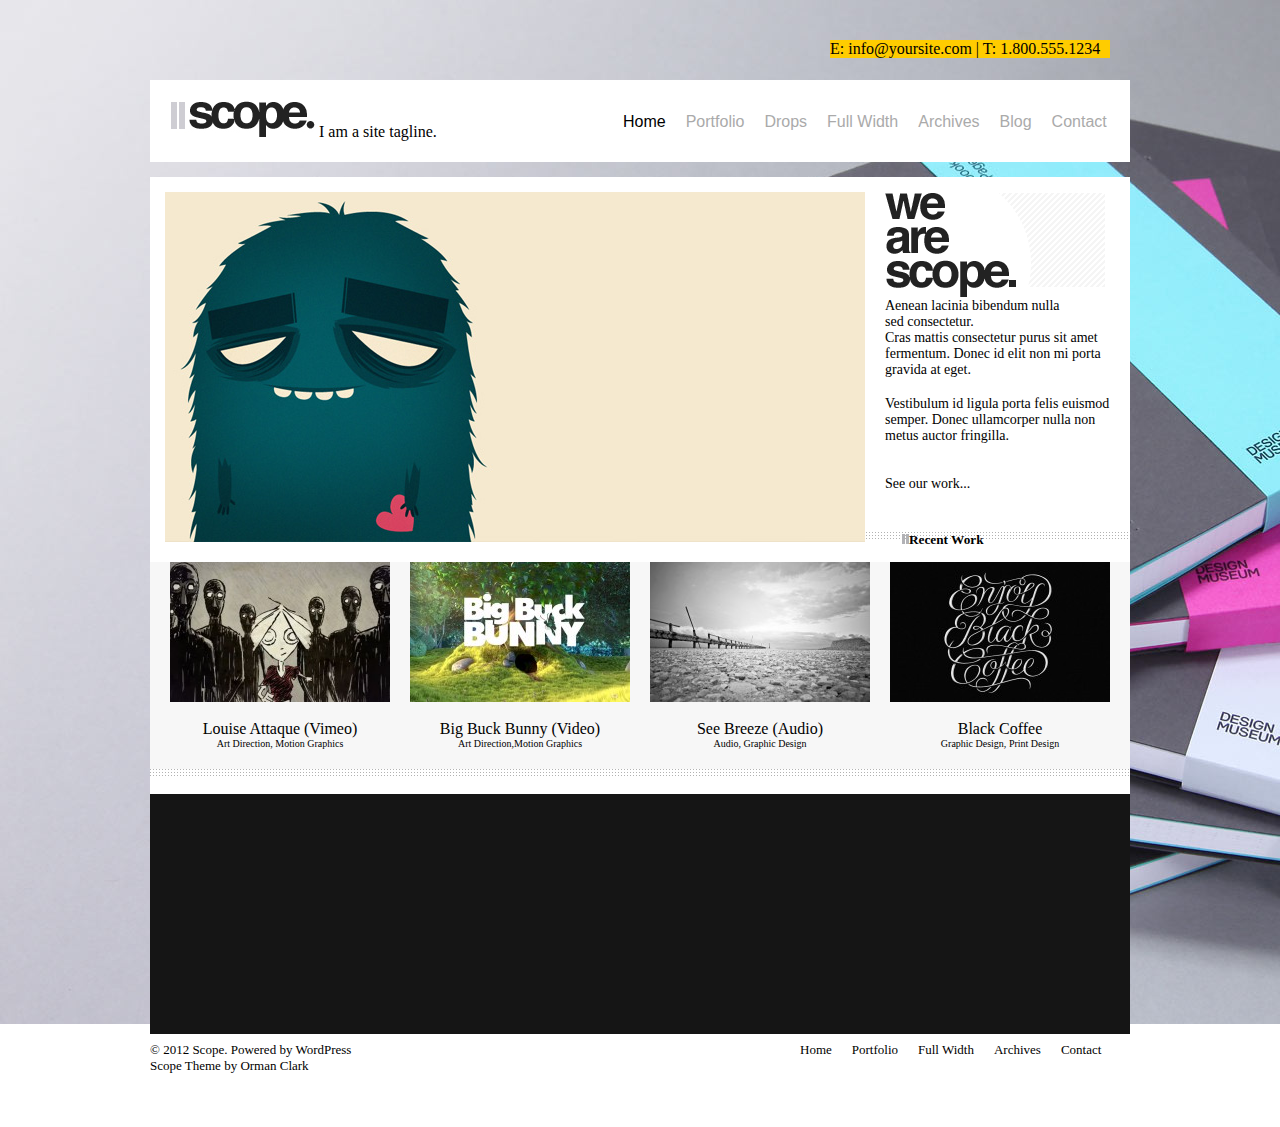
<file: Layout3/index.html>
<!DOCTYPE html PUBLIC "-//W3C//DTD XHTML 1.0 Transitional//EN" "http://www.w3.org/TR/xhtml1/DTD/xhtml1-transitional.dtd">
<html xmlns="http://www.w3.org/1999/xhtml">
<head>
<meta http-equiv="Content-Type" content="text/html; charset=utf-8" />
<title>Untitled Document</title>
<link rel="stylesheet" type="text/css" href="reset.css"  />
<link rel="stylesheet" type="text/css" href="style.css" />
</head>

<body>
<div class="container">

	<!-- INFO.......BOX  -->
	<div class="firstdiv">
		<div class="infobox">
			<p>E: info@yoursite.com | T: 1.800.555.1234</p>
		</div>
	</div>
	
	
	<!-- MeNu  -->
	<div class="menu">
		<div class="logo">
			<img src="images/logo.png" width="144" height="36" />
			I am a site tagline.
		</div>
		<div class="menubar">
			<ul>
				<li><a href="#" style="color:#000">Home</a></li>
				<li><a href="#">Portfolio</a></li>
				<li><a href="#">Drops</a></li>
				<li><a href="#">Full Width</a></li>
				<li><a href="#">Archives</a></li>
				<li><a href="#">Blog</a></li>
				<li><a href="#">Contact</a></li>
			</ul>
		</div>
	</div>
	
	
	<!-- SlideBaaar  -->
	<div class="slide">
		<div class="baner">
			<div class="train" id="train">
					<div><img src="images/slide3.jpg" width="700" height="350" /></div>
					<div><img src="images/slide2.jpg" width="700" height="350" /></div>
					<div><img src="images/slide4.jpg" width="700" height="350" /></div>
					<div><img src="images/slide.jpg" width="700" height="350" /></div>
			</div>
		<div class="nextpre">
				<ul>
					<li onclick="document.getElementById('train').style.left='0px';">p1</li>
					<li onclick="document.getElementById('train').style.left='-700px';">p2</li>
					<li onclick="document.getElementById('train').style.left='-1400px';">p3</li>
					<li onclick="document.getElementById('train').style.left='-2100px';">p4</li>
				</ul>	
		</div>
			
		</div>
		<!-- End oF Banner -->
		<div class="textslide">
			<img src="images/we-are-scope.jpg" width="220" height="106" />
			<br />
			<p>Aenean lacinia bibendum nulla<br /> sed consectetur.<br /> Cras mattis consectetur purus sit amet fermentum. Donec id elit non mi porta gravida at eget.
			</p><br />
			<p>Vestibulum id ligula porta felis euismod semper. Donec ullamcorper nulla non metus auctor fringilla.<br /><br /><br /><a href="#">See our work...</a>
			</p>
		</div>
	</div>
	
	
	<!-- Recent Work  -->
	<div class="recentwork">
		<img src="images/bg-widget-title.gif" width="7" height="10" />
		<h5>Recent Work</h5>
	</div>
	
	
	<!-- Project Gallery  -->
	<div class="projectgallery">
		<div class="agallery">
			<img src="images/d.jpg" width="220" height="140" /><br /><br />
			<a href="#">Louise Attaque (Vimeo)</a><br />
			<p><span>Art Direction,</span><span> Motion Graphics</span></p>	
		</div>
		<div class="bgallery">
			<img src="images/c.jpg" width="220" height="140" /><br /><br />
			<a href="#">Big Buck Bunny (Video)</a><br />	
			<p><span>Art Direction,</span><span>Motion Graphics</span></p>	
		</div>
		<div class="cgallery">
			<img src="images/a.jpg" width="220" height="140" /><br /><br />
			<a href="#">See Breeze (Audio)</a><br />	
			<p><span>Audio,</span> <span>Graphic Design</span></p>	
		</div>
		<div class="dgallery">
			<img src="images/b.jpg" width="220" height="140" /><br /><br />
			<a href="#">Black Coffee</a><br />	
			<p><span>Graphic Design,</span> <span>Print Design</span></p>
		</div>
	</div>
	
	
	
	<!-- Last work  -->
	<div class="lastwork"></div>
	
	
	<!-- First  Footer  -->
	<div class="firstfooter">
		<div class="first">
			<h3></h3>			
		</div>
		<div class="second"></div>
		<div class="third"></div>
	</div>
	
	
	<!-- Last  Footer  -->
	<div class="lastfooter">
		<div class="copyright">
			<p>© 2012 Scope. Powered by WordPress<br /><a href="#">Scope Theme</a> by <a href="#" >Orman Clark</a>
			</p>
		</div>
		<div class="footermenu">
			<ul>
				<li><a href="#">Home</a></li>
				<li><a href="#">Portfolio</a></li>
				<li><a href="#">Full Width</a></li>
				<li><a href="#">Archives</a></li>
				<li><a href="#">Contact</a></li>
			</ul>
		</div>
	</div>
	
	
	
	
</div>
</body>
</html>
</file>
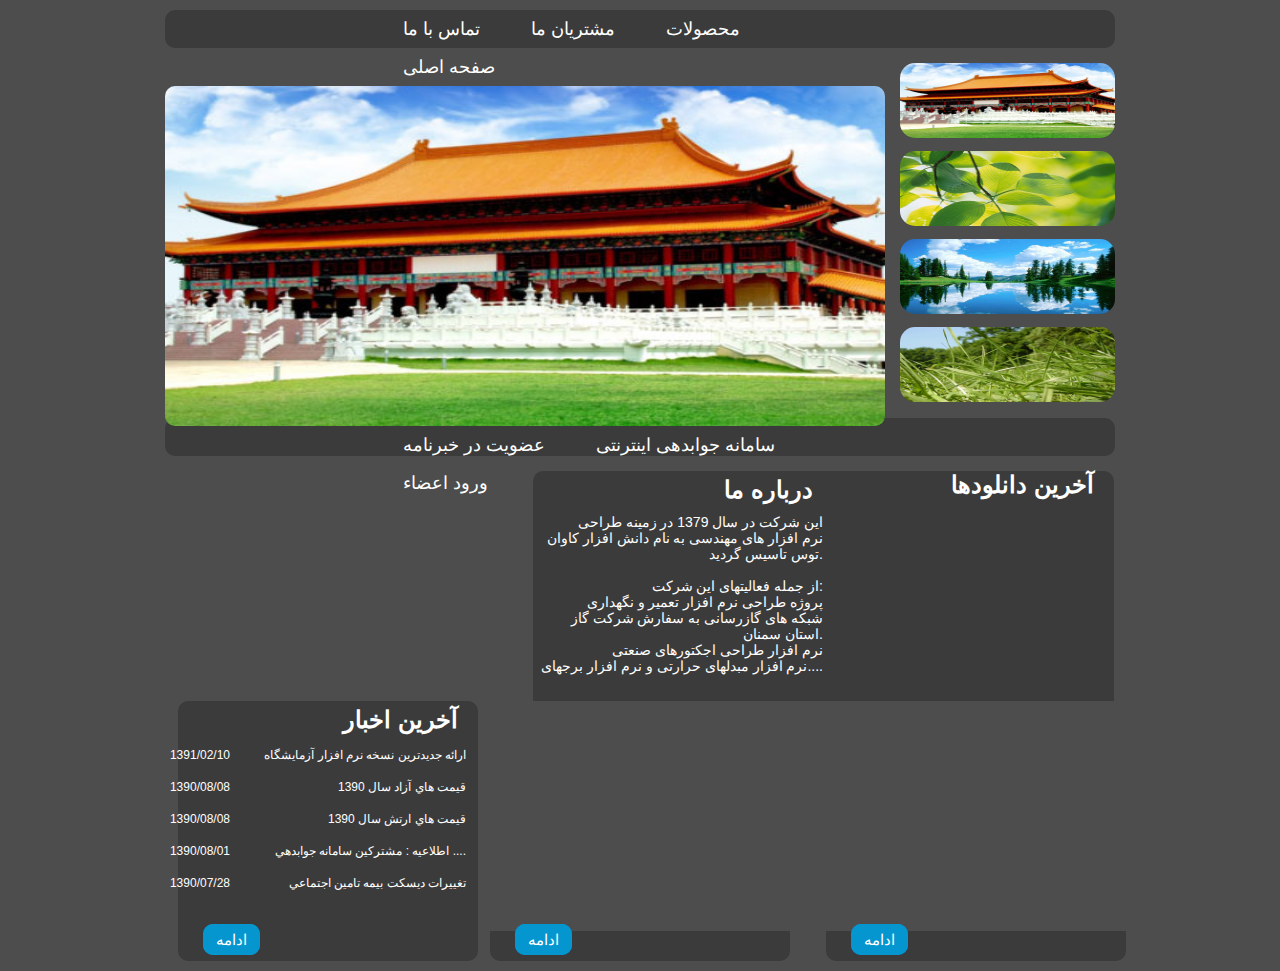
<file: Saba-Test1/index.html>
<!DOCTYPE html PUBLIC "-//W3C//DTD XHTML 1.0 Transitional//EN" "http://www.w3.org/TR/xhtml1/DTD/xhtml1-transitional.dtd">
<html xmlns="http://www.w3.org/1999/xhtml">
<head>
<meta http-equiv="Content-Type" content="text/html; charset=utf-8" />
<title>Untitled Document</title>
<link rel="stylesheet" type="text/css" href="reset.css" />
<link rel="stylesheet" type="text/css" href="mystyle.css" />
</head>
<body>
<div class="container">
	<div class="menu">
		<ul>
			<li><a href="contactUs.html">تماس با ما</a></li>	
			<li><a href="#">مشتریان ما</a></li>
			<li><a href="#">محصولات</a>
				<ul>
					<li><a href="#">H-I-S</a></li>
					<li><a href="#">Otomation</a></li>
					<li><a href="#">Clinic</a></li>
					<li><a href="#">Pathologist</a></li>
				</ul>
			</li>
			<li><a href="#">صفحه اصلی</a></li>			
		</ul>	
	</div>
	
	<!-- SlideShow -->
	<div class="slidebar">
	
		<!--  Left Of Slide -->
		<div class="leftslide">
			<div class="train" id="train">
				<div><img src="images/pic1.jpg" width="720" height="340" /></div>
				<div><img src="images/pic2.jpg" width="720" height="340" /></div>
				<div><img src="images/pic3.jpg" width="720" height="340" /></div>
				<div class="lastdiv"><img src="images/pic4.jpg" width="720" height="340" /></div>
			</div>
		</div>
		<!-- End of Left-->
		
		<!--  Right Of Slide -->
		<div class="rightslide">
			<div onmousemove="document.getElementById('train').style.left='0px';"><img src="images/pic1.jpg" width="215" height="75" /></div>
			<div onmousemove="document.getElementById('train').style.left='-720px';"><img src="images/pic2.jpg" width="215" height="75" /></div>
			<div onmousemove="document.getElementById('train').style.left='-1440px';"><img src="images/pic3.jpg" width="215" height="75" /></div>
			<div onmousemove="document.getElementById('train').style.left='-2160px';"><img src="images/pic4.jpg" width="215" height="75" /></div>		
		</div>
	</div>
	<!-- End Of Slide -->
	
	
	
	
	<!-- Second Menu -->
	<div>
		<div class="menu">
			<ul>
				<li><a href="contactUs.html">عضویت در خبرنامه</a></li>	
				<li><a href="#">سامانه جوابدهی اینترنتی</a></li>
				<li><a href="login.html">ورود اعضاء</a></li>
			</ul>
		</div>	
	<!--  End Of Second Menu  -->
	
			
	
	
	<!-- Middle Part -->
	<div	 class="middle">
	
	<!--  ABOUT  US -->
		<div class="aboutus">
			<h2>درباره ما</h2>
			<p>این شرکت در سال 1379 در زمینه طراحی<br /> نرم افزار های مهندسی به نام دانش افزار کاوان<br />.توس تاسیس گردید<br /><br />:از جمله فعالیتهای این شرکت
			<br /> پروژه طراحی نرم افزار تعمیر و نگهداری<br />شبکه های گازرسانی به سفارش شرکت گاز<br />.استان سمنان<br />
			 نرم افزار طراحی اجکتورهای صنعتی<br />....نرم افزار مبدلهای حرارتی و نرم افزار برجهای</p><br />
			<!-- -->
		</div>
		
		
		<!--  LAST NEWS  -->
		<div class="news"><h2>آخرین اخبار</h2>
			<table>
				<tr>
					<td class="subject"><p><a href="#">ارائه جديدترين نسخه نرم افزار آزمايشگاه</a></p></td>
					<td class="date"><p>1391/02/10	</p></td>
				</tr>
				<tr>
					<td class="subject"><p><a href="#">قيمت هاي آزاد سال 1390</a></p></td>
					<td class="date"><p>1390/08/08</p></td>
				</tr>
				<tr>
					<td class="subject"><p><a href="#">قيمت هاي ارتش سال 1390</a></p></td>
					<td class="date"><p>1390/08/08</p></td>
				</tr>
				<tr>
					<td class="subject"><p><a href="#">.... اطلاعيه : مشترکين سامانه جوابدهي</a></p></td>
					<td class="date"><p>1390/08/01	</p></td>
				</tr>
				<tr>
					<td class="subject"><p><a href="#">تغييرات ديسکت بيمه تامين اجتماعي</a></p></td>
					<td class="date"><p>1390/07/28		</p></td>
				</tr>
			</table>	
		
			<!-- <a class="box2" href="#">ادامه</a> -->
		</div>
		<!--  END of  Last NEWS  -->
		
		
		
		<!--  LAST DOWNLOAD   -->
		<div class="download"><h2>آخرین دانلودها</h2>
		</div>
		<!--  End of DOWNLOAD   -->
		
	</div>
	
	<!--  END OF MIDDLE -->

	<div class="middlefooter">
		<div class="middlefooter1">
			<a href="aboutus.html">ادامه</a>
		</div>				
		<div class="middlefooter2">
			<a href="#">ادامه</a>
		</div>				
		<div class="middlefooter3">
			<a  href="#">ادامه</a>
			
		</div>				
	</div>			
	
	
</div>
</body>
</html>
</file>
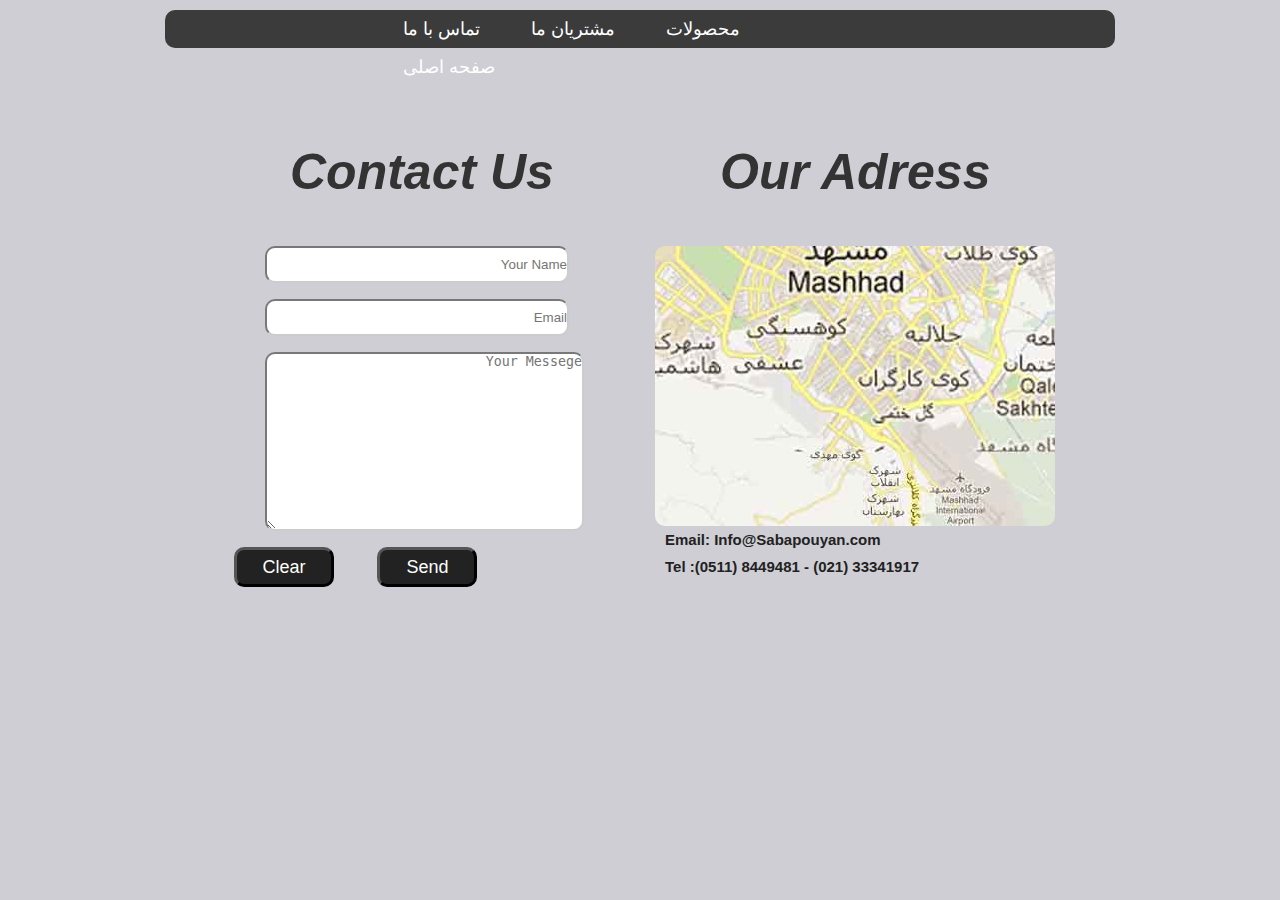
<file: Saba-Test1/contactUs.html>
<!DOCTYPE html PUBLIC "-//W3C//DTD XHTML 1.0 Transitional//EN" "http://www.w3.org/TR/xhtml1/DTD/xhtml1-transitional.dtd">
<html xmlns="http://www.w3.org/1999/xhtml">
<head>
<meta http-equiv="Content-Type" content="text/html; charset=utf-8" />
<title>Untitled Document</title>
<link rel="stylesheet" type="text/css" href="reset.css" />
<link rel="stylesheet" type="text/css" href="mystyle.css" />
</head>
<body style="background-color:#cfced4">
<div class="container">
	<div class="menu">
		<ul>
			<li><a href="#">تماس با ما</a></li>	
			<li><a href="#">مشتریان ما</a></li>
			<li><a href="#">محصولات</a>
				<ul>
					<li><a href="#">H-I-S</a></li>
					<li><a href="#">Otomation</a></li>
					<li><a href="#">Clinic</a></li>
					<li><a href="#">Pathologist</a></li>
				</ul>
			</li>
			<li><a href="index.html">صفحه اصلی</a></li>			
		</ul>	
	</div>
	<!-- End of Menu  -->
	
	<!-- Contact Partion -->
	<div class="contact">
	
	
		<div class="left">
		
			<div class="textcontact">
				<h3>Contact Us</h3>
			</div>
			<div class="name">
				<input name="name" type="text" placeholder="Your Name" />
			</div>
			<div class="email">
				<input name="email" type="email" placeholder="Email" />
			</div>
			<div class="messege">
				<textarea name="messege" placeholder="Your Messege"></textarea>
			</div>
			<div class="button">
				<input name="button" type="submit" value="Send" />
				<input name="button" type="submit" value="Clear" class="reset"/>
			</div>
		</div>
		
		<div class="right">
			<div class="textcontact">
				<h3>Our Adress</h3>
			</div>
			<div class="googlepic">
				<img src="images/google1.jpg" width="400" height="280" />
			</div>
			<div class="infoemail">
				<h4>Email: Info@Sabapouyan.com</h4>
			</div>
			<div class="tel">
				<h4>Tel :(0511) 8449481&nbsp;-&nbsp;(021) 33341917</h4>
			</div>
			
		</div>
		
		
	</div>
	<!-- End Of  Contact Partion -->		
	
</div>
</body>
</html>
</file>
<file: Layout3/style.css>
body {
	background-image:url(images/Background.jpg);
	background-repeat:no-repeat;
	background-attachment:fixed;
}
.container{
	width:980px;
	border:0px solid red;	
	padding:40px 0;
	margin:0 auto;
}
                         /*  First div ----- Infobox ---- */
div .firstdiv {
	min-height:40px;
	border:0px solid blue;
}
div .infobox {
	width:300px;	
	float:right;
}
div .infobox p{
	display:block;
	width:280px;	
	background-color:#FC0;
}
/*  End of  Yellow Infobox */
	
	
                          /*  Menu Bar And Logo */
div .menu{
	background-color:white;
	margin-bottom:15px;
	height:80px;
	border:1px solid white;
}
div .menu .logo{
	width:290px;
	float:left;
	margin-top:20px;
	margin-left:20px;
}
div .menu .menubar{
	margin-left:460px;
	margin-bottom:50px;
	margin-top:20px;
	height:50px;
	border:2px solid white;
}
div .menubar ul{
	width:550px;
	margin-top:10px;
}
div .menubar ul li{
	list-style-type:none;
	float:left;
	border-right:0px solid white;
}
div .menubar ul li a{
	font-size:16px;
	font-family:Tahoma, Geneva, sans-serif;
	text-decoration:none;
	color:#aaaaaa;
	-webkit-transition-duration:800ms;
	padding:0px 10px;
}
div .menubar ul li a:hover{
	color:#000000;
}

/*  End   Of  Menu Bar */



                   /*  Slide     Slide     Slide */

div .slide{
	border:0px solid blue;
	padding:15px;
	padding-bottom:40px;
	background-color:white;
}
div .slide .baner{
	width:720px;
	float:left;
	overflow:hidden;
	margin:0 auto;
	height:350px;
}
div .slide .baner .train{
	width:2900px;
	position:relative;	
	-webkit-transition:left 1600ms;
	-moz-transition:left 1600ms;
	-ms-transition:left 1600ms;
	-o-transition:left 1600ms;	
}
div .slide .baner .train{
	float:left;	
}
div .slide .baner .train div img{
	display:block;
}
div .slide .banner ul{
	list-style-type:none;	
	width:230px;
}
div .slide .banner ul li{
	margin-bottom:2px;	
		
}
div .slide .banner li:hover{
	opacity:0.5;	
	background-color:#666666;
	cursor:pointer;
	
}

div .slide .textslide{
	margin-left:710px;
}
div .slide .textslide p{
	font-size:14px;	
}
div .slide .textslide a{
	text-decoration:none;	
	color:#000;
	width:100px;
	-webkit-transition-duration:600ms;
}
div .slide .textslide a:hover{
	background-color:#F60;
}
/*  End Of       Slide     Slide   */



div .recentwork {
	min-height:30px;
	background-color:white;
}
div .recentwork img{
	float:left;
	margin-top:2px;
	margin-left:17px;
}
div .recentwork h5{
	margin-left:27px;
	margin-top:0;
	background-image:url(images/dots.gif);
	background-repeat:repeat-x;
	margin-left:80px;
}
div .recentwork .back {
	float:right;
	bac
	margin-left:60px;	
}


                              /*  Gaaallery  */                  /*  Gaaaaaallery  */
div .projectgallery {
	padding-bottom:20px;
	background-color:#f7f7f7;
}
div .agallery{
	float:left;
	margin-left:20px;
	text-align:center;
	border:0px solid red;
}
div .bgallery{
	float:left;
	margin-left:20px;
	text-align:center;
	border:0px solid red;
}
div .cgallery{
	float:left;
	margin-left:20px;
	text-align:center;
	border:0px solid red;
}
div .dgallery{
	margin-left:710px;
	text-align:center;
	border:0px solid red;
}
div .projectgallery a{
	text-decoration:none;
	color:#000;
	-webkit-transition-duration:600ms;
	font-size:16px;
}
div .projectgallery a:hover{
	color:#BBB;		
}
div .projectgallery p{
	font-size:10px;
}
div .projectgallery p span{
	-webkit-transition-duration:600ms;
}
div .projectgallery p span:hover{
	background-color:#F60;
	cursor:pointer;
}

 /*   End Of  Gaaaaaaaaaaaalery */

div .lastwork{
	background-color:white;
	padding-bottom:25px;
	background-image:url(images/dots.gif);
	background-repeat:repeat-x;
	
}
div .first h3{
		
}

                                 /*  First    Fooooooooooooter  */
div .firstfooter {
	min-height:220px;
	padding-bottom:20px;
	background-color:#151515;
	border:0px solid blue;
}
div .firstfooter .first{
	width:320px;
	height:220px;
	float:left;
	border:0px solid red;
	
}
div .firstfooter .second{
	width:320px;
	height:220px;
	float:left;
	border:0px solid red;
}
div .firstfooter .third{
	width:320px;
	height:220px;
	border:0px solid red;
	margin-left:640px;
}


                             /*  Last        Fooooooooooooter  */
div .lastfooter {
	min-height:40px;
	padding-bottom:5px;
	border:0px solid blue;
}

/*  --COPYRIGHTS --  */
div .copyright {
	float:left;
	width:300px;
	
}
div .copyright a{
	width:90px;
	text-decoration:none;	
	color:#000;
	-webkit-transition-duration:600ms;
}
div .copyright a:hover{
	background-color:#F60;
}
div .copyright p {
	font-size:13px;
}

/*   --FOOTER  MENU--  */
div  .footermenu{
	margin-left:650px;
	margin-top:8px;
}

div  .footermenu ul{
	width:377px;
}
div  .footermenu ul li{
	float:left;
	list-style-type:none;
	border-right:20px solid;
	border-color:transparent;
}
div  .footermenu ul li a { 
	color:#000;
	text-decoration:none;
	display:block;
	font-size:13px;
	-webkit-transition-duration:600ms;
}
div  .footermenu ul li a:hover{
	background-color:#F60;
	
}
</file>
<file: Saba-Test1/mystyle.css>
.container {
	width: 950px;
 	margin:0 auto;
	margin-top:10px;
}
.clear{
	clear:both;
	width:0 !important;
	height:0 !important;
	min-height:0 !important;
	min-width:0 !important;
	overflow:hidden;
}
body{
	background-color:#4D4D4D;	
	direction:rtl;
	font-family:Tahoma, Geneva, sans-serif;
}

/*  MENU */
div.menu{
	height:38px;
	background-color:#3b3b3b;
	border-radius:10px;
}
	
div.menu > ul{
	list-style-type:none;
	width:510px;
	margin:0 auto;
	height:40px;
	
}
div.menu li:first-child{
	border-left:0px solid white;
}
	
div.menu li{
	float:left;
	margin-right:15px;
	position:relative;	
	border-bottom-left-radius:10px;
	border-bottom-right-radius:10px;
	border-top-left-radius:10px;
	border-top-right-radius:10px;
		
	-webkit-transition-duration: 1800ms;	
	-moz-transition-duration: 1800ms;	
	-ms-transition-duration: 1800ms;	
	-o-transition-duration: 1800ms;
}

div.menu li:hover{
	background-color:#CCCCCC;
	-webkit-transition-duration: 350ms;
	-moz-transition-duration: 350ms;
	-ms-transition-duration: 350ms;
	-o-transition-duration: 350ms;
	
	-webkit-border-bottom-left-radius:10px;
	-moz-border-bottom-left-radius:10px;
	-ms-border-bottom-left-radius:10px;
	-o-border-bottom-left-radius:10px;
	
	-webkit-border-bottom-right-radius:10px;
	-moz-border-bottom-right-radius:10px;
	-ms-border-bottom-right-radius:10px;
	-o-border-bottom-right-radius:10px;
	
	-webkit-border-top-right-radius:10px;
	-moz-border-top-right-radius:10px;
	-ms-border-top-right-radius:10px;
	-o-border-top-right-radius:10px;
	
	-webkit-border-top-left-radius:10px;
	-moz-border-top-left-radius:10px;
	-ms-border-top-left-radius:10px;
	-o-border-top-left-radius:10px;
	
}
div.menu li:hover div,menu {
	background-color:#FFFFFF;
	}
div.menu a:hover{
	color:#010536;
	
	
}
div.menu a{
	padding:8px 18px;
	text-decoration:none;
	display:block;
	color:#FFFFFF;
	font-size:18px;
	font-family:"Lucida Sans Unicode", "Lucida Grande", sans-serif;
}

div.menu li ul{
	list-style-type:none;
	display:none;
	position:absolute;
	min-width::100%;
	border-top:3px solid transparent;
	z-index:4;
	-webkit-transition-duration: 350ms;
	-moz-transition-duration: 350ms;
	-ms-transition-duration: 350ms;
	-o-transition-duration: 350ms;
}
div.menu li:hover ul{
	display:block;
	cursor:pointer;
	
}

div.menu li li{
	float:none;	
	background-color:#333333;
	margin-top:5px;
	-webkit-transition-duration: 350ms;
	-moz-transition-duration: 350ms;
	-ms-transition-duration: 350ms;
	-o-transition-duration: 350ms;
}


												/*End Of Menu */
												
									
									
												
												/*  Slide Bar*/
div .slidebar{
	margin-top:15px;
	height:340px;
	border-radius:10px;
	margin-bottom:15px;
	
}
							
							
												/*Lef Of Slide */	
div .slidebar .leftslide{
	width:720px;
	float:left;
	overflow:hidden;
	margin:0 auto;
	
}
div .slidebar .leftslide .train{
	width:2900px;
	position:relative;	
	float:left;
	-webkit-transition:left 1600ms;
	-moz-transition:left 1600ms;
	-ms-transition:left 1600ms;
	-o-transition:left 1600ms;
}
div .slidebar .leftslide .train div{
	float:left;
}

div .slidebar .leftslide .train div img{
	display:block;
	border-radius:10px;	
}


												/* Right Of Slide */
												
div .slidebar .rightslide{
	margin-left:735px;
}
div .slidebar .rightslide img{
	border-radius:15px;	
}
div .slidebar .rightslide div{
	cursor:pointer;
	margin-bottom:13px;
	border-radius:10px;
	
}
										/*  END OF SLIDE */

										/*   Accountable  system 	*/							
div .account{
	margin-top:15px;
	text-align:center;
}	
div .account .singup, .members{	
	float:left;
	margin-left:45px;
}	
div .account .members{	

}	
div .account .system{	
	margin-left:100px;
}	
div .account a{	
	text-decoration:none;
	color:#333333;
	font-family:"Trebuchet MS", Arial, Helvetica, sans-serif;
	font-size:22px;
	font-style:normal;
	font-weight:bold;
	vertical-align:central;
	background-color:#cfced4;
	padding:1px 20px;
	border-radius:22px;
	-webkit-transition-delay:300ms;
	-moz-transition-delay:300ms;
	-ms-transition-delay:300ms;
	-o-transition-delay:300ms;
}							
div .account a:hover{		
	background-color:#333333;
	color:#cfced4;
	-webkit-transition-delay:300ms;
	-moz-transition-delay:300ms;
	-ms-transition-delay:300ms;
	-o-transition-delay:300ms;
}
									/*  MIDDLE  */
div .middle{
	width:948px;
	margin:0 auto;
	margin-top:15px;
}
div .middle .aboutus{
	float:left;
	margin-left:12px;
}
div .middle .news{
	float:left;
	margin-left:12px;
}
div .middle .download{
	margin-left:636px;
	
}

div .middle .download, .news, .aboutus{
	background-color:#3b3b3b;
	text-align:right;	
	width:300px;
	height:230px;
	border-top-right-radius:10px;
	border-top-left-radius:10px;
}
div .middle h2{
	margin-right:20px;	
	margin-top:5px;
	color:#FFF;
}
div .middle p{
	color:#FFF;
	margin-top:10px;
	margin-right:10px;
	font-size:14px;	
	font-family:Tahoma, Geneva, sans-serif;
}
div .middlefooter  a{
	color:#FFF;	
	padding:1px 7px;
	background-color:#0596cf;
	text-decoration:none;
	font-size:15px;	
	font-family:Verdana, Geneva, sans-serif;
	margin-left:25px;
	border:6px solid #0596cf;
	border-radius:10px;	
	-webkit-transition-delay:100ms;
	-moz-transition-delay:100ms;
	-ms-transition-delay:100ms;
	-o-transition-delay:100ms;
	
}
div .middlefooter  a:hover {
	background-color:#FFF;
	color:#333;
	border:8px solid #FFF;
	-webkit-transition-delay:100ms;
	-moz-transition-delay:100ms;
	-ms-transition-delay:100ms;
	-o-transition-delay:100ms;
}

div .news table{
	width:300px;
	height:150px;
	margin-top:2px;
}
div .news td{
	text-align:right;
	vertical-align:text-top;
	height:30px;
}
div .news table .subject{
	width:250px;
	margin-right:0px;
}
div .news table .subject p{
	font-size:12px;	
}
div .news table .date p{
	font-size:12px;	
	margin-right:20px;
	width:50px;	
}
div .news table td a{
	text-decoration:none;	
	color:#FFF;
}
/*  END OF  MIDDLE */


div .middlefooter{
	width:948px;		
	margin-top:0px;
	border:0px solid blue;
	height:40px;
	float:left;
	margin-left:13px;
}
div .middlefooter .middlefooter1, .middlefooter2, .middlefooter3 {
	width:300px;		
	background-color:#3b3b3b;
	height:30px;
	border-bottom-right-radius:10px;
	border-bottom-left-radius:10px;
}
div .middlefooter1{
	float:left;
	
}
div .middlefooter2{
	float:left;
	margin-left:12px
}
div .middlefooter3{
	margin-left:624px;
}

/*   C O N T A C T    P A G E    */

div .contact{
	width:890px;
	height:600px;
	border:0px solid red;
	margin:0 auto;
	margin-top:50px;
	padding:30px 0;
}

div .contact .left{
	float:left;
	margin-left:30px;
}
div .contact .right{
	margin-left:460px;
}
/*  Left   Contact   */
div .contact .textcontact {
	margin-top:15px;
}
div .contact .textcontact h3{
	color:#333333;
	font-size:50px;
	font-style:italic;
	margin-left:65px;
}
div .contact .left .textcontact, .name, .email, .button, .messege{
	margin:15px auto;
	margin-bottom:16px;
}
div .contact .left .name {
	margin-top:45px;
}
div .contact .left .name input, .email input{            /*  NAME    &      Email     */
	width:300px;
	height:33px;	
	margin-left:40px;
	border-radius:10px;
	border:2px inset #CCC;
}
div .contact .left .messege textarea{
	width:315px;
	height:175px;
	margin-left:40px;
	border-radius:10px;
	border:2px inset #CCC;
}
div .contact .left .button .reset{  
	margin-left:9px;
}
div .contact .left .button input{  
	margin-left:39px;                   		  /*    SEND     BUTTON  */  
	width:100px;
	height:40px;	
	font-size:18px;
	border: 3px outset #555;
	border-radius:10px;
	background-color:#222;
	color:#fff;
	-webkit-transition:100ms;
	-moz-transition:100ms;
	-ms-transition:100ms;
	-o-transition:100ms;
}
div .contact .left .button input:hover{
	background-color:#ddd;
	border: 3px outset #fff;
	color:#000;
	cursor:pointer;
	-webkit-transition:100ms;
	-moz-transition:100ms;
	-ms-transition:100ms;
	-o-transition:100ms;
}
   /*   End Of Left Part */
 div .contact .right .googlepic{
	 margin-top:45px;
}  
 div .contact .right .googlepic img{
	border-radius:10px; 
}
 div .contact .right .infoemail{
	 margin-top:5px;
	 margin-left:10px;
}
 div .contact .right .tel{
	 margin-top:10px;
	 margin-left:10px;
}
 div .contact .right h4{
	color:#222222; 
	font-family:"Lucida Sans Unicode", "Lucida Grande", sans-serif;
	font-size:15px;
}

/*   End Of  Contact  Page */



												
div .frame {				/*  Start    A B O U T--U S */
	width:800px;
	height:700px;
	border:0px solid red;	
	margin:0 auto;
	margin-top:50px;
}

div .frame p{
	direction:rtl;	
	text-align:right;
	margin-right:25px;
	font-family:"Times New Roman", Times, serif;
	color:#333333;
}
div .frame span{
	margin-right:40px;	
}
div .frame .endtext{
	text-align:center;	
}
div .frame a{
	margin-left:30px;
	color:#FFF;	
	padding:3px 12px;
	background-color:#0596cf;
	text-decoration:none;
	font-size:17px;	
	font-weight:700;
	font-family:Verdana, Geneva, sans-serif;
	border:6px solid #0596cf;
	border-radius:10px;	
	-webkit-transition-delay:100ms;
	-moz-transition-delay:100ms;
	-ms-transition-delay:100ms;
	-o-transition-delay:100ms;	
}

div .frame a:hover{
	background-color:#FFF;
	color:#333;
	border:8px solid #FFF;
	-webkit-transition-delay:100ms;
	-moz-transition-delay:100ms;
	-ms-transition-delay:100ms;
	-o-transition-delay:100ms;	
}														
/*-------------------End Of About Us-----------------*/
/*---------------------Login ------------------------------*/
div.login{
	min-height:500px;
	margin:0 auto;
	margin-top:100px;
	width:500px;	
}
div.login .username, .password, .apply{
	width:400px;
	margin:0 auto;
	margin-top:10px;
}
div.login .password{
	
}
div.login .apply{
	
}
div.login input{
	width:270px;
	height:35px;
	border:2px inset #CCC;
}
div.login .apply input{
	width:110px;
	height:38px;
	border:2px outset #333;
	background-color:#444;
	border-radius:8px;
	font-size:16px;
	font-weight:bold;
	color:#FFF;
}
div.login .apply input:hover{
	border:2px outset #eee;
	background-color:#fff;	
	color:#000;
	-webkit-transition-duration:400ms;
	-moz-transition-duration:400ms;
	-o-transition-duration:400ms;
	-ms-transition-duration:400ms;
}
</file>
